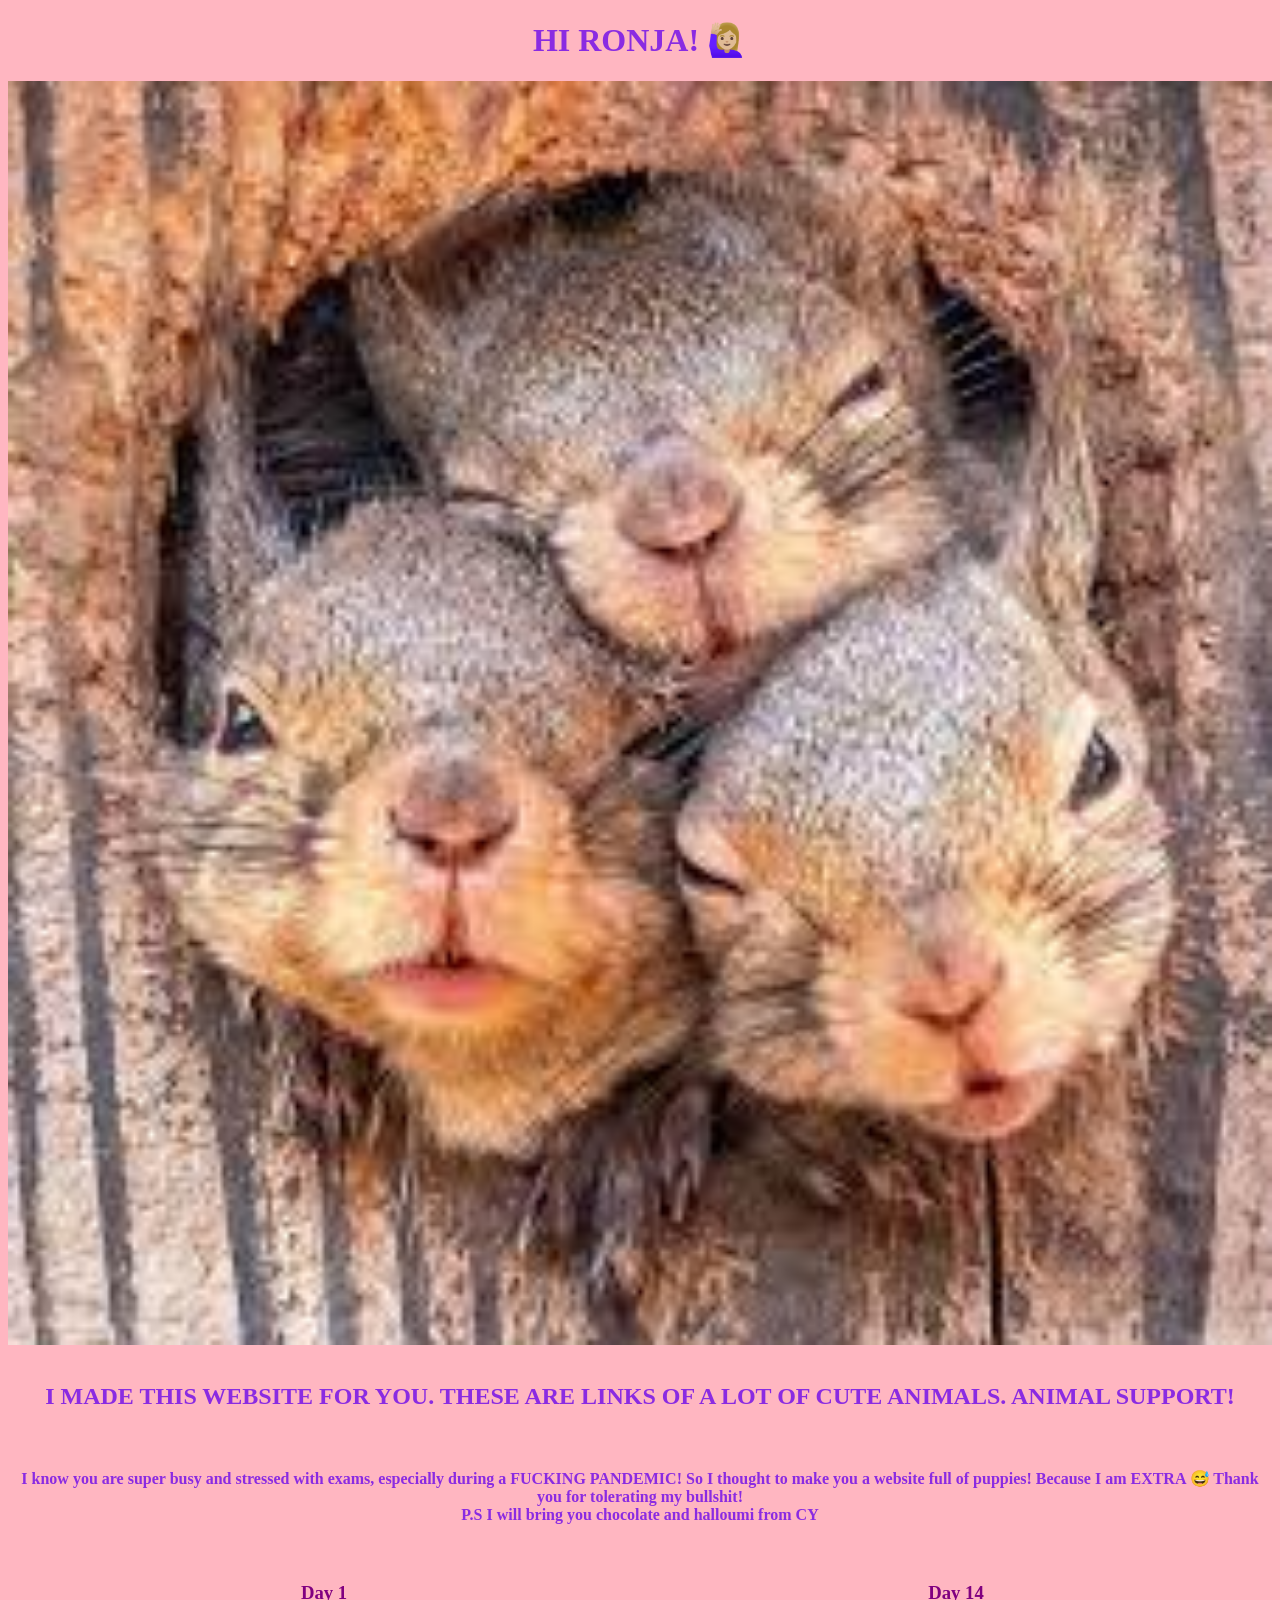
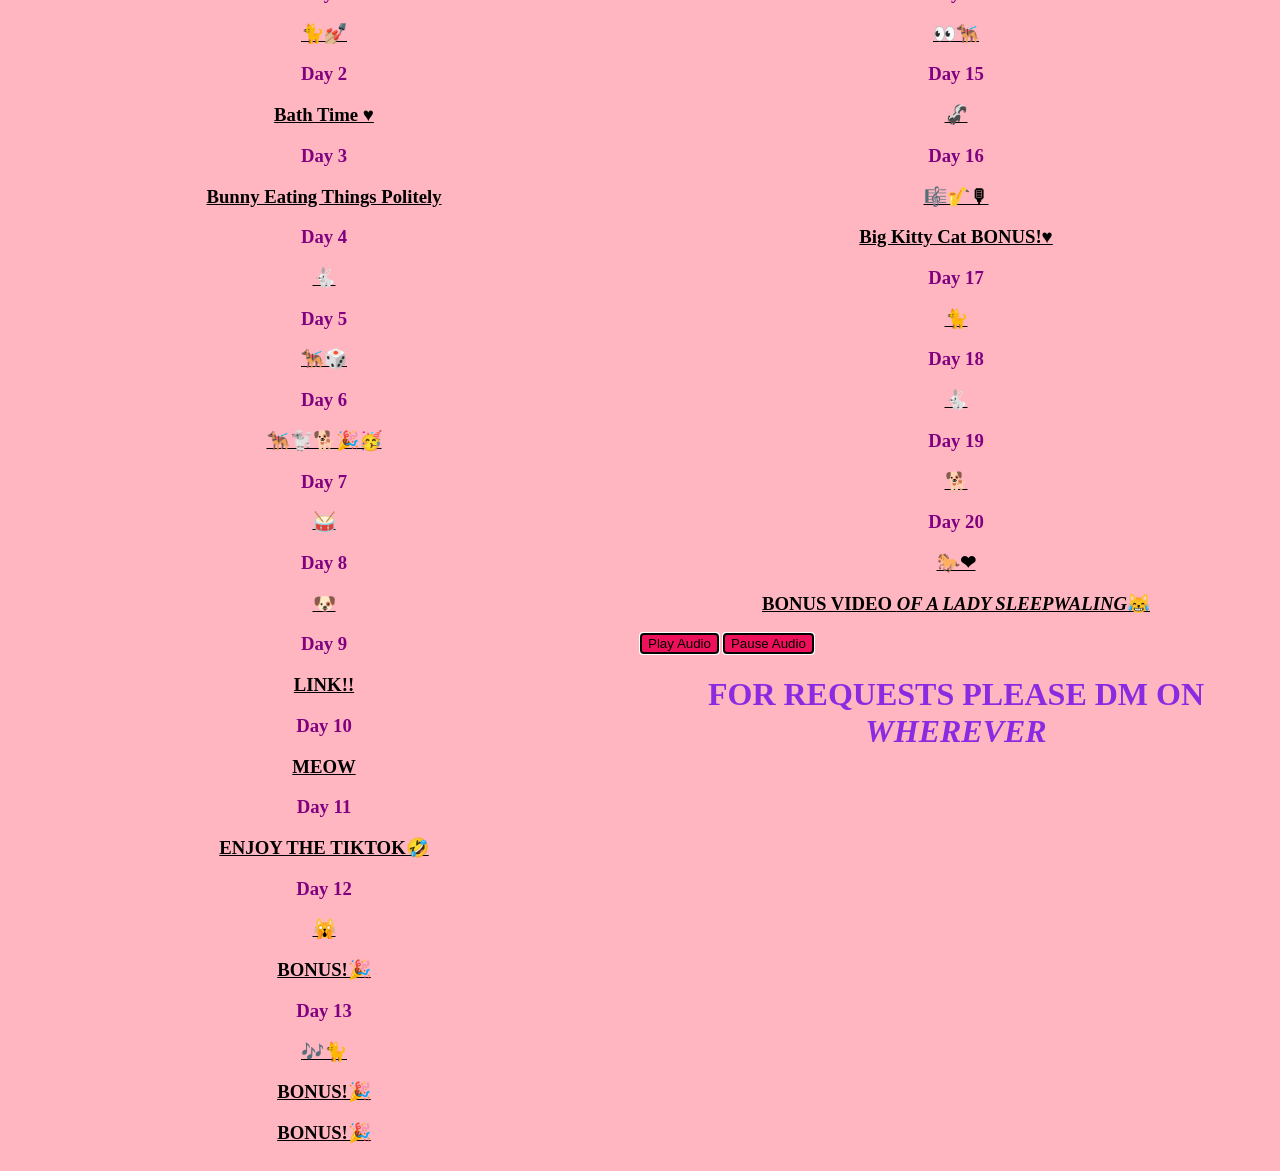
<file: index.html>
<!DOCTYPE html>
<html lang="en">

  <head>
    <meta charset="UTF-8">
    <meta http-equiv="X-UA-Compatible" content="IE=edge">
    <meta name="viewport" content="width=device-width, initial-scale=1.0">
    <link rel="stylesheet" href="assets/css/style.css">
    <title>Animal Support!</title>
  </head>

  <body>

    <h1>
      HI RONJA! 🙋🏼‍♀️
    </h1>


    <img src="assets/media/download.jpg" title="I have WAY TOO much free time 🤣" alt="squirrel" class="center">

    <br />

    <h2>
      I MADE THIS WEBSITE FOR YOU. THESE ARE LINKS OF A LOT OF CUTE ANIMALS. ANIMAL SUPPORT!
    </h2>

    <br />

    <h4>
      I know you are super busy and stressed with exams, especially during a FUCKING PANDEMIC! So I thought to make you
      a website full of puppies!
      Because I am EXTRA 😅 Thank you for tolerating my bullshit!
      <br>
      P.S I will bring you chocolate and halloumi from CY
    </h4>

    <br />

    <div class="row">
      <div class="column">
        <h3>
          Day 1
          <p><a href="https://www.youtube.com/watch?v=XY4r5at9vPs"> 🐈💅🏼</a></p>
        </h3>

        <h3>
          Day 2
          <p><a href="https://www.youtube.com/watch?v=awIDeT1xIDU"> Bath Time ♥</a></p>
        </h3>

        <h3>
          Day 3
          <p><a href="https://www.youtube.com/watch?v=SDoUH4pmZkw"> Bunny Eating Things Politely</a></p>
        </h3>

        <h3>
          Day 4
          <p><a href="https://www.youtube.com/watch?v=c-JMDOLhiTE">🐇</a></p>
        </h3>

        <h3>
          Day 5
          <p><a
              href="https://www.tiktok.com/@toothlessthepuppy/video/6930310696148176134?lang=en&is_copy_url=1&is_from_webapp=v1">🐕‍🦺🎲</a>
          </p>
        </h3>

        <h3>
          Day 6
          <p><a
              href="https://www.tiktok.com/@toothlessthepuppy/video/6937011912811056390?lang=en&is_copy_url=1&is_from_webapp=v1">🐕‍🦺🐩🐕🎉🥳</a>
          </p>
        </h3>

        <h3>
          Day 7
          <p><a
              href="https://www.tiktok.com/@chinpals/video/6944811701506231558?sender_device=pc&sender_web_id=6951490884152968710&is_from_webapp=v1&is_copy_url=0">🥁</a>
          </p>
        </h3>

        <h3>
          Day 8
          <p><a href="https://www.instagram.com/p/CNsa7TkhBLl/?utm_source=ig_web_copy_link">🐶</a></a></p>
        </h3>

        <h3>
          Day 9
          <p><a href="https://www.instagram.com/p/CNs5bIHHCG-/?utm_source=ig_web_copy_link">LINK!!</a></p>
        </h3>

        <h3>
          Day 10
          <p><a href="https://www.instagram.com/p/CNsXgVIpsJe/?utm_source=ig_web_copy_link">MEOW</a></p>
        </h3>

        <h3>
          Day 11
          <p><a
              href="https://www.tiktok.com/@izzykramer3/video/6949257715986238726?sender_device=pc&sender_web_id=6951490884152968710&is_from_webapp=v1&is_copy_url=0">
              ENJOY THE TIKTOK🤣</a></p>
        </h3>

        <h3>
          Day 12
          <p><a href="https://www.instagram.com/p/B9e0BnZpo0i/">🙀</a></p>
          </a>
          <p><a href="https://www.instagram.com/p/B7i_7nQgcwL/">BONUS!🎉</a></p>
        </h3>

        <h3>
          Day 13
          <p><a href="https://www.instagram.com/p/By7qb8cHEts/">🎶🐈</a></p>
          <p><a href="https://www.instagram.com/p/Bxm0JTRncuA/"> BONUS!🎉</a></p>
          <p><a href="https://www.instagram.com/p/CKY2806pqno/">BONUS!🎉</a></p>
        </h3>

      </div>


      <div class="column">


        <h3>
          Day 14
          <p><a href="https://www.instagram.com/p/BRlMo3zhKhw/">👀🐕‍🦺</a></p>
        </h3>

        <h3>
          Day 15
          <p><a
              href="https://www.tiktok.com/@zooarcade/video/6954727287539518726?sender_device=pc&sender_web_id=6951490884152968710&is_from_webapp=v1&is_copy_url=0">🦨
            </a></p>
        </h3>

        <h3>
          Day 16
          <p><a href="https://youtu.be/dQw4w9WgXcQ">🎼🎷🎙</a></p>
          <p><a
              href="https://www.tiktok.com/@wildcatridgesanctuary/video/6954894101477084421?sender_device=pc&sender_web_id=6951490884152968710&is_from_webapp=v1&is_copy_url=0">
              Big Kitty Cat BONUS!♥ </a></p>
        </h3>

        <h3>
          Day 17
          <p><a href="https://www.instagram.com/p/COF4qpqliRv/?utm_source=ig_web_copy_link">🐈</a></p>
        </h3>

        <h3>
          Day 18
          <p><a href="https://www.instagram.com/p/COF3NdXFjvn/?utm_source=ig_web_copy_link">🐇</a></p>
        </h3>

        <h3>
          Day 19
          <p><a
              href="https://www.tiktok.com/@potterismyname/video/6956784559446920453?sender_device=pc&sender_web_id=6951490884152968710&is_from_webapp=v1&is_copy_url=0">🐕</a>
          </p>
        </h3>

        <h3>
          Day 20
          <p><a
              href="https://www.tiktok.com/@candicecamille/video/6956750610397990149?lang=el-GR&is_copy_url=0&is_from_webapp=v1&sender_device=pc&sender_web_id=6951490884152968710">🐎❤</a>
          </p>
          <p><a
              href="https://www.tiktok.com/@celinaspookyboo/video/6956478963241831686?lang=el-GR&is_copy_url=0&is_from_webapp=v1&sender_device=pc&sender_web_id=6951490884152968710">
              BONUS VIDEO <em>OF A LADY SLEEPWALING</em>😹</a></p>
        </h3>


      </div>

      <audio id="idAudio">
        <source src="assets/media/ELUVEITIE - Epona (OFFICIAL VIDEO).mp3" type="mp3">
      </audio>

      <button onclick="play_Audio()" type="button">Play Audio</button>
      <button onclick="pause_Audio()" type="button">Pause Audio</button>

      <script>
        var GFG = document.getElementById("idAudio");

        function play_Audio() {
          GFG.play();
        }

        function pause_Audio() {
          GFG.pause();
        }
      </script>
      <br>

      <h1>FOR REQUESTS PLEASE DM ON<EM> WHEREVER</EM></h1>

      <style>
        /* unvisited link */
        a:link {
          color: black;
        }

        /* visited link */
        a:visited {
          color: white;
        }

        /* mouse over link */
        a:hover {
          color: purple;
        }

        /* selected link */
        a:active {
          color: palevioletred;
        }

      </style>

      <script>
        alert("I HOPE YOU ARE HAVING A GOOD DAY! 🦄")
      </script>
      <link rel="stylesheet" href="style.css" type="text/css">
  </body>

</html>
</file>
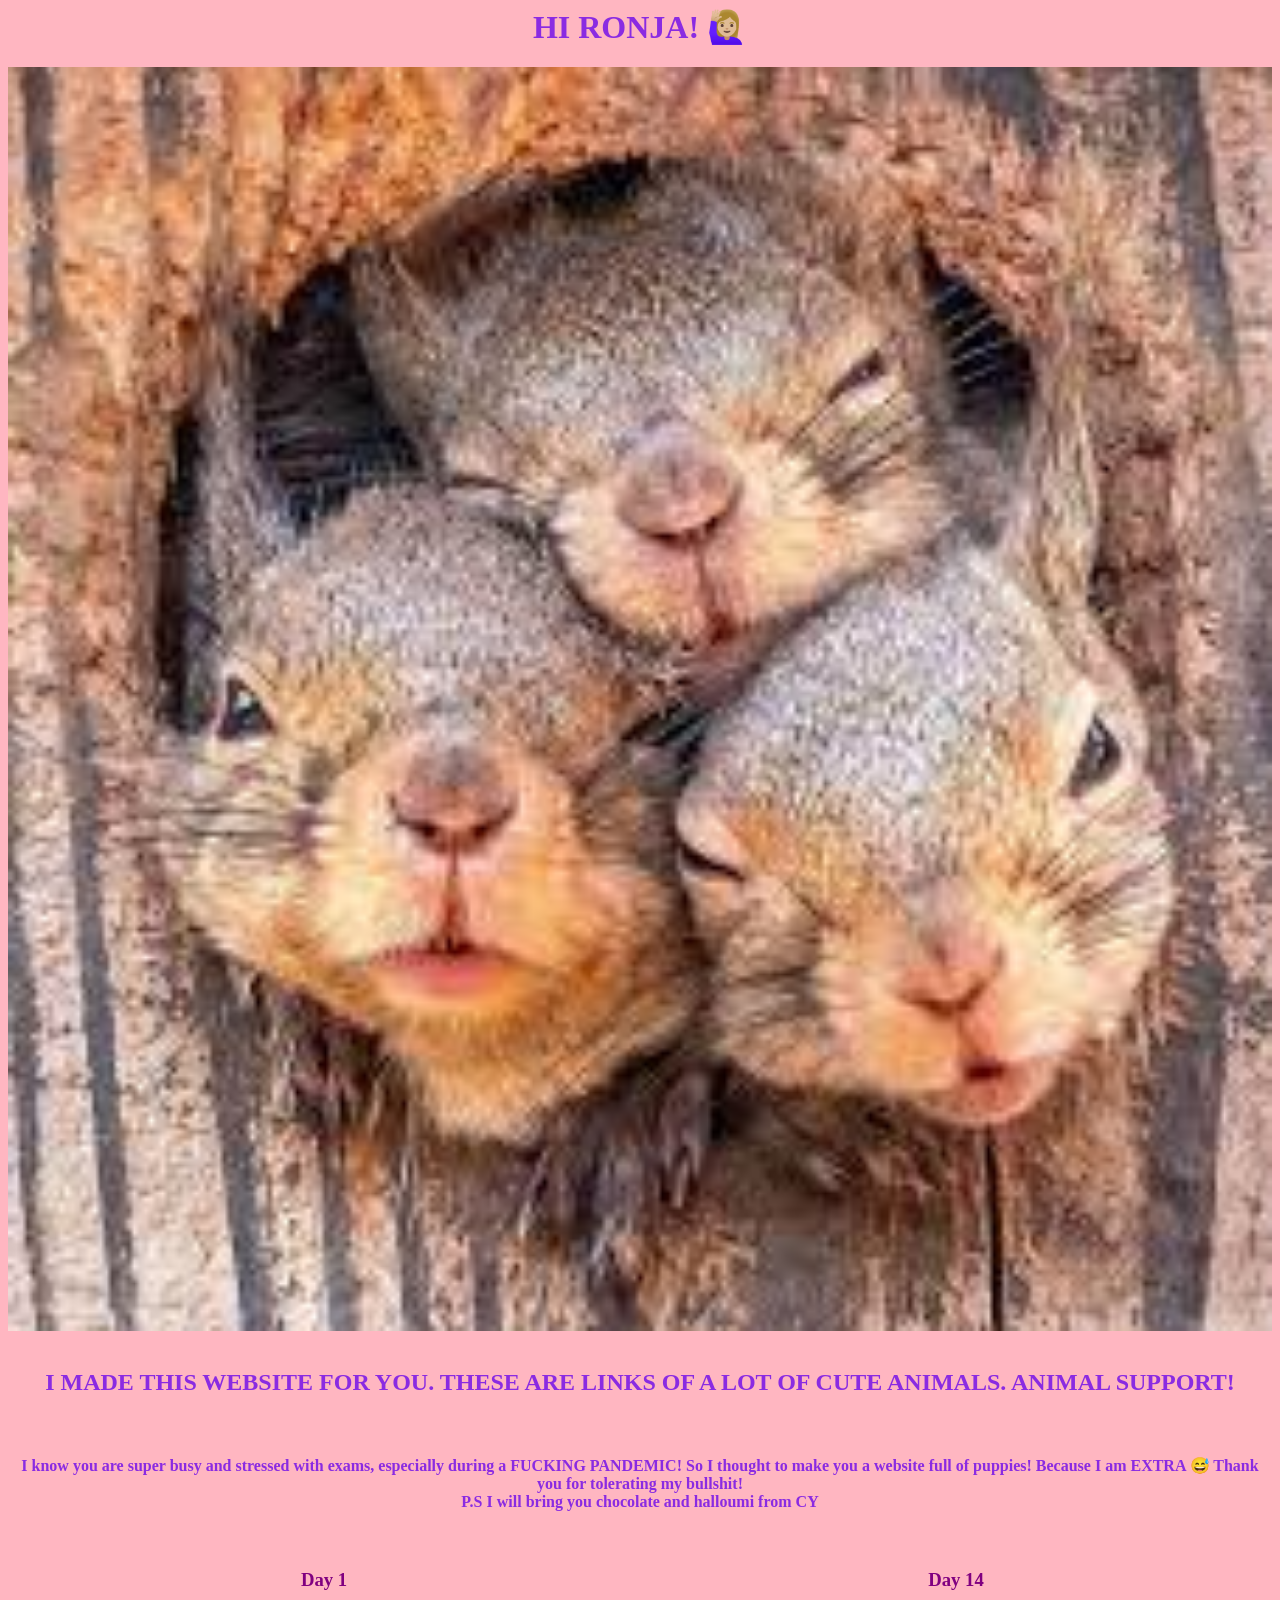
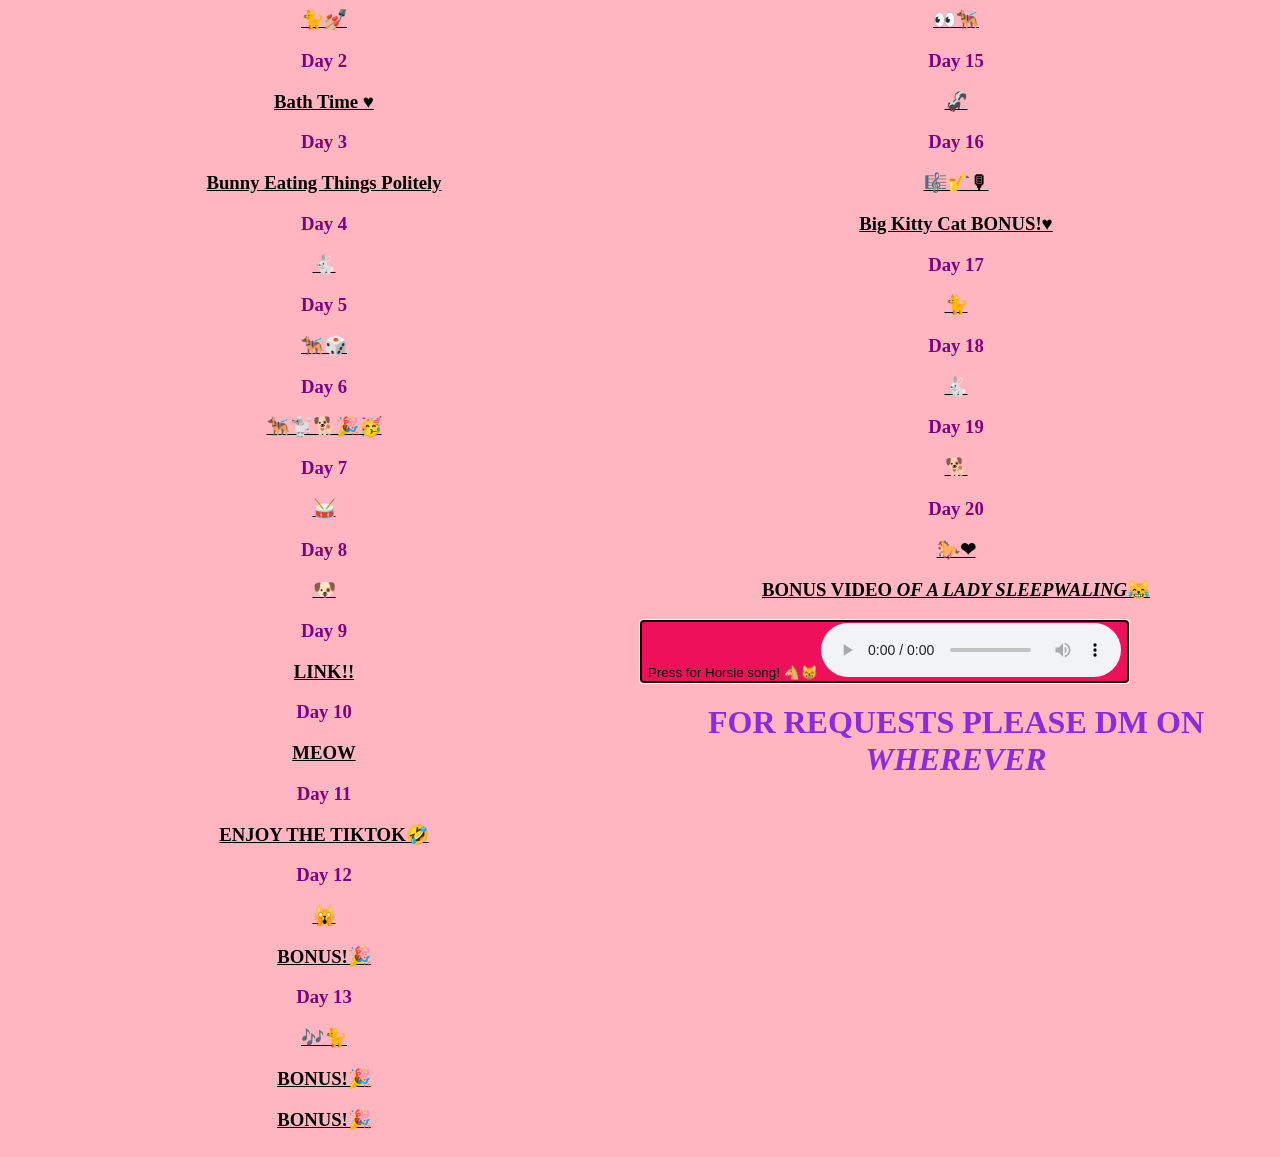
<file: animal support.html>
<title>ANIMAL SUPPORT! 😺</title>


<body>
  
<h1>
 HI RONJA! 🙋🏼‍♀️   
</h1>


<img src="download.jpg" title="I have WAY TOO much free time 🤣"
alt="squirrel" class="center">

<br/>

<h2>
 I MADE THIS WEBSITE FOR YOU. THESE ARE LINKS OF A LOT OF CUTE ANIMALS. ANIMAL SUPPORT!   
</h2>

<br/>

<h4>
 I know you are super busy and stressed with exams, especially during a FUCKING PANDEMIC! So I thought to make you a website full of puppies!
 Because I am EXTRA 😅 Thank you for tolerating my bullshit!
 <br/>
 P.S I will bring you chocolate and halloumi from CY   
</h4>

<br/>

<div class="row">
  <div class="column">
<h3>
 Day 1
<p><a href="https://www.youtube.com/watch?v=XY4r5at9vPs"> 🐈💅🏼</a></p>  
</h3>

<h3>
    Day 2
    <p><a href="https://www.youtube.com/watch?v=awIDeT1xIDU"> Bath Time ♥</a></p>   
   </h3>

   <h3>
    Day 3 
    <p><a href="https://www.youtube.com/watch?v=SDoUH4pmZkw"> Bunny Eating Things Politely</a></p>  
   </h3>

   <h3>
    Day 4
    <p><a href="https://www.youtube.com/watch?v=c-JMDOLhiTE">🐇</a></p>   
   </h3>

   <h3>
    Day 5
    <p><a href="https://www.tiktok.com/@toothlessthepuppy/video/6930310696148176134?lang=en&is_copy_url=1&is_from_webapp=v1">🐕‍🦺🎲</a></p>   
   </h3>

   <h3>
    Day 6
    <p><a href="https://www.tiktok.com/@toothlessthepuppy/video/6937011912811056390?lang=en&is_copy_url=1&is_from_webapp=v1">🐕‍🦺🐩🐕🎉🥳</a></p>   
   </h3>

   <h3>
    Day 7
    <p><a href="https://www.tiktok.com/@chinpals/video/6944811701506231558?sender_device=pc&sender_web_id=6951490884152968710&is_from_webapp=v1&is_copy_url=0">🥁</a></p> 
   </h3>

   <h3>
    Day 8
    <p><a href="https://www.instagram.com/p/CNsa7TkhBLl/?utm_source=ig_web_copy_link">🐶</a></a></p>   
   </h3>

   <h3>
    Day 9
    <p><a href="https://www.instagram.com/p/CNs5bIHHCG-/?utm_source=ig_web_copy_link">LINK!!</a></p> 
   </h3>

   <h3>
    Day 10
    <p><a href="https://www.instagram.com/p/CNsXgVIpsJe/?utm_source=ig_web_copy_link">MEOW</a></p>   
   </h3>

   <h3>
    Day 11 
    <p><a href="https://www.tiktok.com/@izzykramer3/video/6949257715986238726?sender_device=pc&sender_web_id=6951490884152968710&is_from_webapp=v1&is_copy_url=0"> ENJOY THE TIKTOK🤣</a></p>  
   </h3>

   <h3>
    Day 12  
    <p><a href="https://www.instagram.com/p/B9e0BnZpo0i/">🙀</a></p>
    </a><p><a href="https://www.instagram.com/p/B7i_7nQgcwL/">BONUS!🎉</a></p> 
   </h3>

   <h3>
    Day 13 
    <p><a href="https://www.instagram.com/p/By7qb8cHEts/">🎶🐈</a></p>
    <p><a href="https://www.instagram.com/p/Bxm0JTRncuA/"> BONUS!🎉</a></p>
    <p><a href="https://www.instagram.com/p/CKY2806pqno/">BONUS!🎉</a></p>  
   </h3>

  </div>
   

<div class="column">


   <h3>
    Day 14 
    <p><a href="https://www.instagram.com/p/BRlMo3zhKhw/">👀🐕‍🦺</a></p>  
   </h3>

   <h3>
     Day 15
     <p><a href="https://www.tiktok.com/@zooarcade/video/6954727287539518726?sender_device=pc&sender_web_id=6951490884152968710&is_from_webapp=v1&is_copy_url=0">🦨 </a></p>
   </h3>

   <h3>
     Day 16
     <p><a href="https://youtu.be/dQw4w9WgXcQ">🎼🎷🎙</a></p>
     <p><a href="https://www.tiktok.com/@wildcatridgesanctuary/video/6954894101477084421?sender_device=pc&sender_web_id=6951490884152968710&is_from_webapp=v1&is_copy_url=0"> Big Kitty Cat  BONUS!♥ </a></p>
   </h3>

   <h3>
     Day 17
     <p><a href="https://www.instagram.com/p/COF4qpqliRv/?utm_source=ig_web_copy_link">🐈</a></p>
   </h3>
   
   <h3>
     Day 18
     <p><a href="https://www.instagram.com/p/COF3NdXFjvn/?utm_source=ig_web_copy_link">🐇</a></p>
   </h3>

   <h3>
     Day 19
     <p><a href="https://www.tiktok.com/@potterismyname/video/6956784559446920453?sender_device=pc&sender_web_id=6951490884152968710&is_from_webapp=v1&is_copy_url=0">🐕</a></p>
   </h3>

   <h3>
     Day 20
     <p><a href="https://www.tiktok.com/@candicecamille/video/6956750610397990149?lang=el-GR&is_copy_url=0&is_from_webapp=v1&sender_device=pc&sender_web_id=6951490884152968710">🐎❤</a></p>
     <p><a href="https://www.tiktok.com/@celinaspookyboo/video/6956478963241831686?lang=el-GR&is_copy_url=0&is_from_webapp=v1&sender_device=pc&sender_web_id=6951490884152968710"> BONUS VIDEO <em>OF A LADY SLEEPWALING</em>😹</a></p>
   </h3>

  
  </div>

  <button>  Press for Horsie song! 🐴😸   
    <audio src="C:\Users\nmich\Desktop\ASK RONJA HMTL\Links of cute animals\ELUVEITIE - Epona (OFFICIAL VIDEO).mp3" controls>
  </audio> 
</button>

<br/>

  
<h1>FOR REQUESTS PLEASE DM ON<EM> WHEREVER</EM></h1>

</body>

 <style>
/* unvisited link */
a:link {
  color:black;
}

/* visited link */
a:visited {
  color:white;
}

/* mouse over link */
a:hover {
  color:purple;
}

/* selected link */
a:active {
  color:palevioletred;
}    
</style>

<script>
alert("I HOPE YOU ARE HAVING A GOOD DAY! 🦄")
</script>
<link rel="stylesheet" href="style.css" type="text/css">
</file>
<file: assets/css/style.css>
h1{
    text-align: center;   
    color: blueviolet;
    size: 50px;
   }  
  
h2 {
   text-align: center;
   color: blueviolet;    
   } 

h4{
    text-align: center;
    size: 30px;
    color: blueviolet;
    background-image: cat;
    border-image-width: auto;   
   }

   .center {
    display: block;
    margin-left: auto;
    margin-right: auto;
    width: 100%;
    image-resolution: 720p;
  }
body{
  background-color: lightpink;
}

button:hover,body:hover{
  background-color: magenta;
}
h3:hover, h2:hover ,h1:hover , h4:hover {
  color: black;
}

h3{
  text-align: center;
  color:purple
}

button {
  background-color: rgb(238, 16, 90);
  outline: auto;
  outline-color: black;
  text-shadow: cornsilk;
  width: max-content;
  max-height: max-content;
}

.column {
  float: left;
  width: 50%;
}

/* Clear floats after the columns */
.row:after {
  content: "";
  display: table;
  clear: both;
}
</file>
<file: style.css>
h1{
    text-align: center;   
    color: blueviolet;
   }  
  
h2 {
   text-align: center;
   color: blueviolet;    
   } 

h4{
    text-align: center;
    size: 30px;
    color: blueviolet;
    background-image: cat;
    border-image-width: auto;   
   }

   .center {
    display: block;
    margin-left: auto;
    margin-right: auto;
    width: 100%;
    image-resolution: 720p;
  }
body{
  background-color: lightpink;
}

button:hover,body:hover{
  background-color: magenta;
}
h3:hover, h2:hover ,h1:hover , h4:hover {
  color: black;
}

h3{
  text-align: center;
  color:purple
}

button {
  background-color: rgb(238, 16, 90);
  outline: auto;
  outline-color: black;
  text-shadow: cornsilk;
  width: max-content;
  max-height: max-content;
}

.column {
  float: left;
  width: 50%;
}

/* Clear floats after the columns */
.row:after {
  content: "";
  display: table;
  clear: both;
}
</file>
